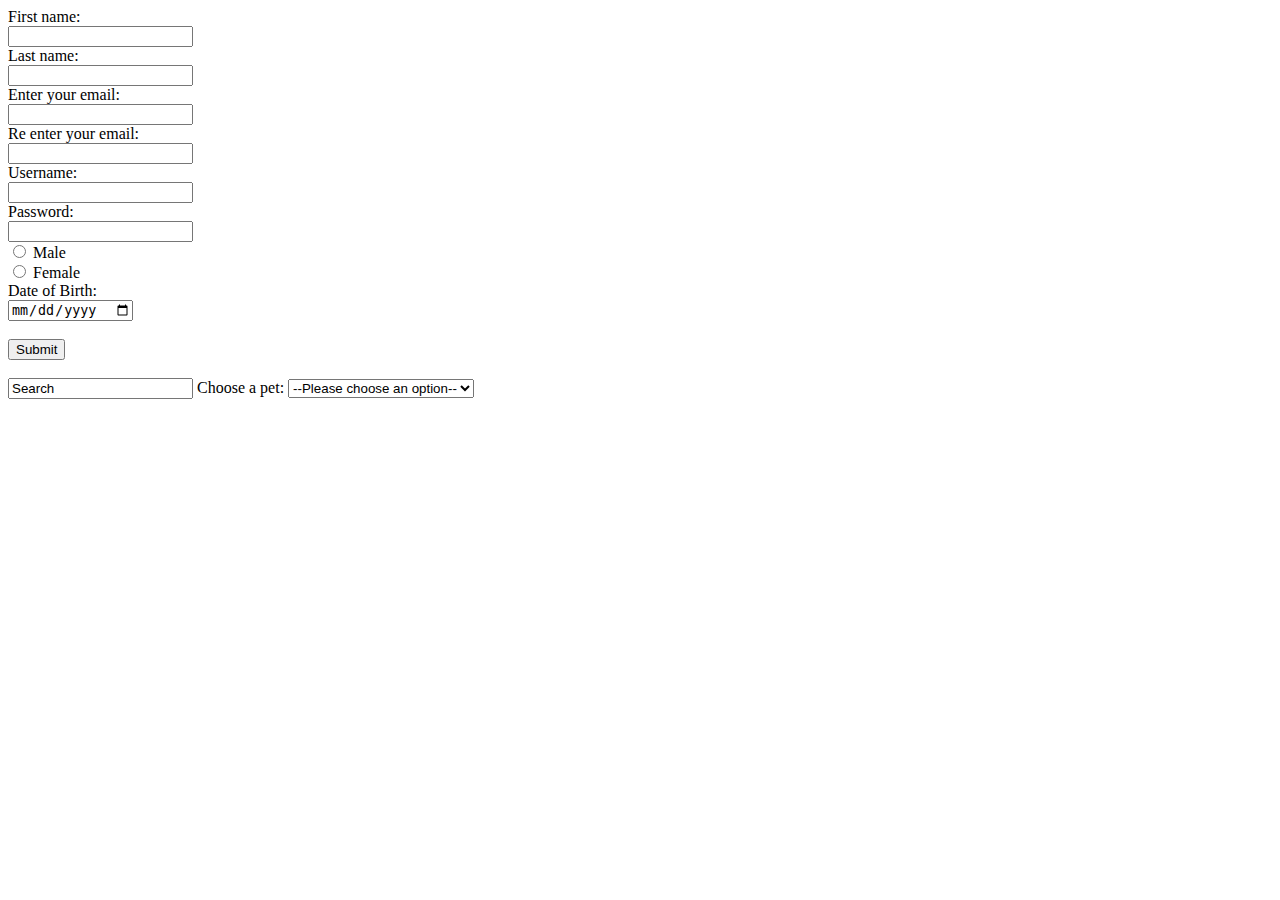
<file: html/Learning/forms.html>
<!DOCTYPE html>
<html>
    <head>
        <title> Building Forms</title>
    </head>
    <body>
        <form>
            <label for="fname">First name:</label><br>
            <input type="text" id="fname" name="fname"><br>

            <label for="lname">Last name:</label><br>
            <input type="text" id="lname" name="lname"><br>

            <label for="email">Enter your email:</label><br>
            <input type="email" id="email" name="email"><br>

            <label for="email">Re enter your email:</label><br>
            <input type="email" id="email" name="email" required><br>
            
            <label for="username">Username:</label><br>
            <input type="text" id="username" name="username" required minlength="3" maxlength="15" pattern="[a-zA-Z0-9]+"><br>

            <label for="pwd">Password:</label><br>
            <input type="password" id="pwd" name="pwd" required minlength="6" maxlength ="21"> <br>

            <input type="radio" id="Male" name="Gender" value="Male">
            <label for="Male">Male</label><br>

            <input type="radio" id="Female" name="Gender" value="Female">
            <label for="Female">Female</label><br>

            <label for="Date of  Birth">Date of Birth:</label><br>
            <input type="date" id="DOB" name="DOB"><br>
              <br>

            <input type="submit" value="Submit"><br>

            <br>
            <input type="search" value="Search" <br>

            <label for="pet-select">Choose a pet:</label>

            <select name="pets" id="pet-select">
            <option value="">--Please choose an option--</option>
            <option value="dog">Dog</option>
            <option value="cat">Cat</option>
            <option value="parrot">Parrot</option>
  
         </select>


           
        </form>
    </body>
</html>
</file>
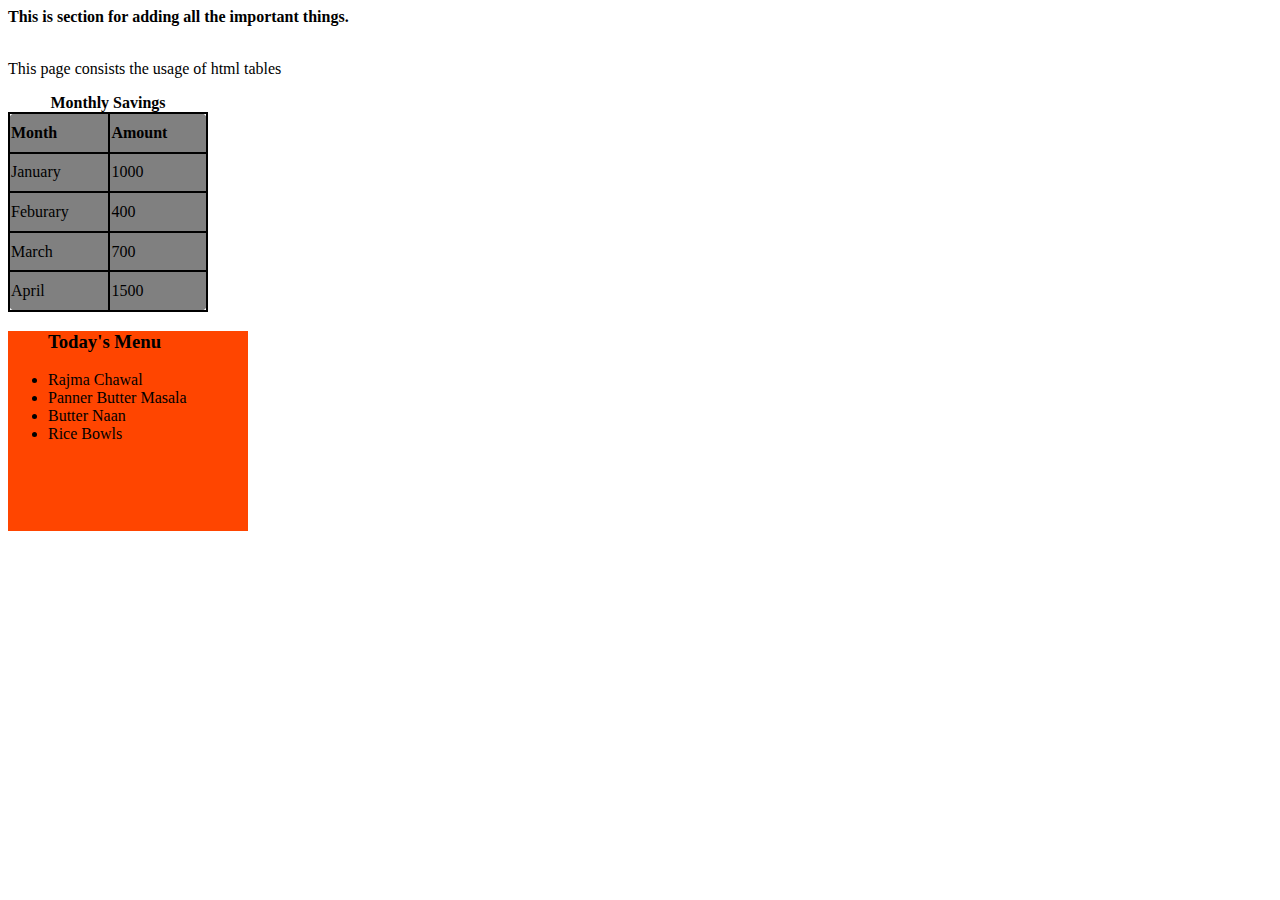
<file: html/Learning/main.html>
<!DOCTYPE html>
<html>
    <head>
        <title> HTML learnings</title>
        <link href="style.css" rel="stylesheet">
    </head>
    <body>
        <section> <b>This is section for adding all the important things.</b></section>
        <br>
        <p> This page consists the usage of html tables </p>
        <table class="my-table">
            <caption> <b>Monthly Savings </b></caption> 
            <thead></thead>
            <tr>
                <th> Month</th>
                <th> Amount</th>
            </tr>
            <tr>
                <td> January</td>
                <td> 1000</td>
              
            </tr>
            <tr>
                <td> Feburary</td>
                <td> 400</td>
                
            </tr>
            <tr>
                <td> March</td>
                <td> 700</td>
                
            </tr>
            <tr>
                <td> April</td>
                <td> 1500</td>
            </tr>
        </table>

        <menu>
          <h3> Today's Menu</h3>
          <li>Rajma Chawal</li>
          <li> Panner Butter Masala</li>
          <li> Butter Naan</li>
          <li> Rice Bowls</li>
        </menu>
    </body>
</html>
</file>
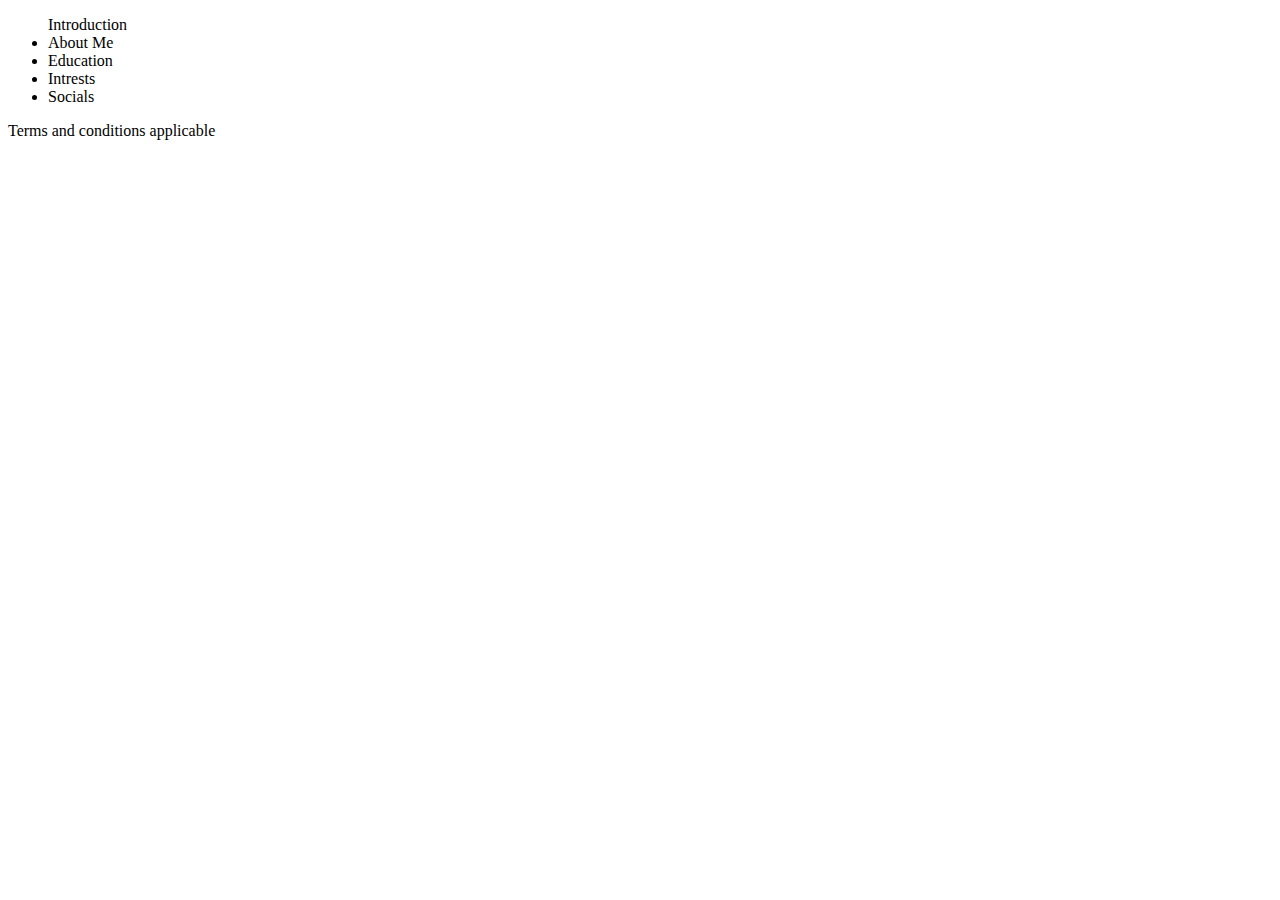
<file: html/Learning/semantics.html>
<!DOCTYPE html>
<html>
    <body>
        <header>
            <title>Welcome to Semantics</title>
            
            <ul> 
                Introduction 
                <li>About Me</li>
                <li> Education</li>
                <li> Intrests</li>
                <li>Socials</li>
            </ul>
            <footer>
                Terms and conditions applicable
            </footer>
        </header>
    </body>
</html>
</file>
<file: html/Learning/style.css>
.my-table{
    
    border-radius: 10px;
    width:200px;
    height:200px;
    align-items: center;
    justify-content: center;
    text-align: left;
    background-color: grey;
}
.my-table,th,td{
    border:2px solid black;
    border-collapse: collapse;


}
menu{
    background-color: orangered;
    width:200px;
    height:200px;
   
    
}
</file>
